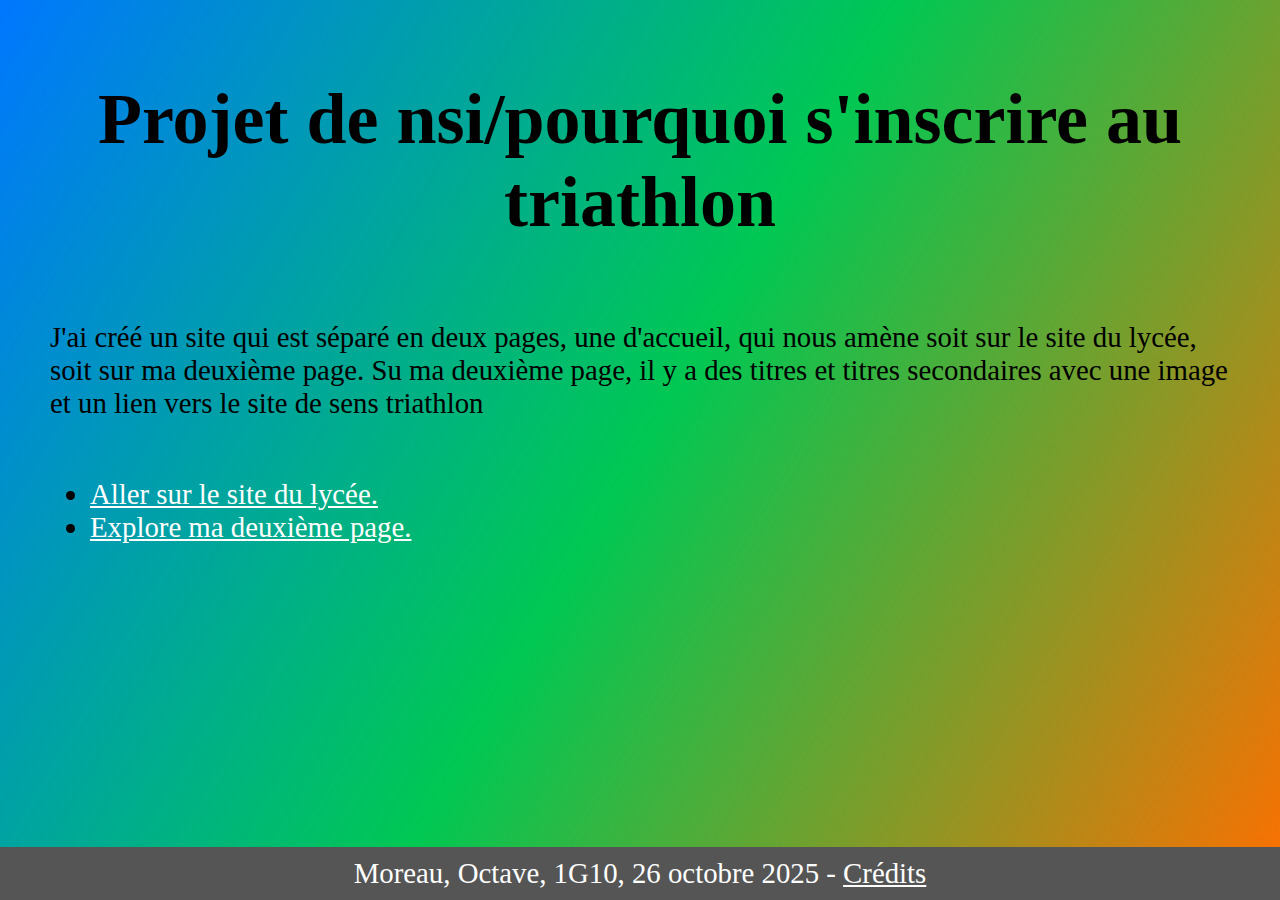
<file: NSI/index.html>
<!doctype html>
<html>
	<head>
		<meta charset="UTF-8">
   		<link rel="stylesheet" type="text/css" href="style.css" />
	</head>
	<body>
		<main>
        		<h1>Projet de nsi/pourquoi s'inscrire au triathlon</h1>
        		<p>
			J'ai créé un site qui est séparé en deux pages, une d'accueil, qui nous amène soit sur le site du lycée, soit sur ma deuxième page. Su ma deuxième page, il y a des titres et titres secondaires avec une image et un lien vers le site de sens triathlon
			</p>

        		<nav>
            			<ul>
                			<li><a href="https://lyc-janot-curie-sens.eclat-bfc.fr/">Aller sur le site du lycée.</a></li>
                			<li><a href="moreau_octave_triathlon.html">Explore ma deuxième page.</a></li>
           			 </ul>
        		</nav>
    		</main>
    		<footer>
        		Moreau, Octave, 1G10, 26 octobre 2025 - <a href="credits.html">Crédits</a>

    		</footer>
	</body>
</html>
</file>
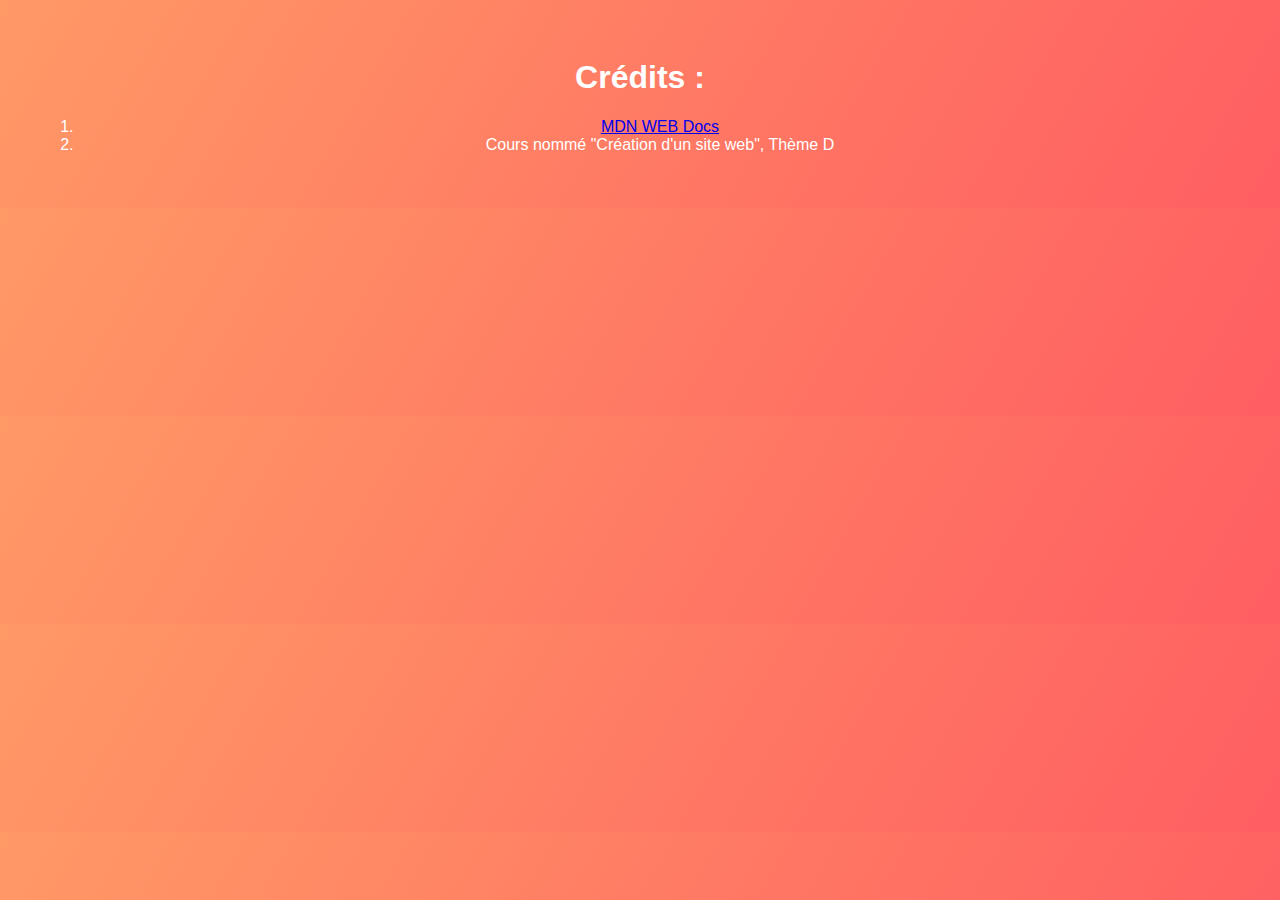
<file: credits.html>
<!doctype html>
<html>		
	<head>
		<meta charset="UTF-8">
		<link rel="stylesheet" type ="text/css" href="style.css" />
	</head>
	<body>
		<main>
			<h1> 
				Crédits : 
			</h1>
			<ol>
				<li><a href="https://developer.mozilla.org/fr/"> MDN WEB Docs </a></li>
				<li>Cours nommé "Création d'un site web", Thème D</li>
			</ol>
		</main>
	</body>

</html>
</file>
<file: NSI/style.css>
html, body {
    	height: 100%;
    	margin: 0;
	font-family: Verdana;
}

body {
    	display: flex;
    	flex-direction: column;
    	background: linear-gradient(120deg, #0077ff, #00c853, #ff6f00);
    	background-attachment: fixed;
    	font-size: 180%;
}

main {
    	flex: 1;
	padding-left: 50px;
	padding-right: 50px;
	padding-top: 30px;
	display: flex;
	flex-direction: column;
}

footer {
    	background: #555;
    	color: white;
    	text-align: center;
	padding: 10px 0;
}

h1 {
	text-align: center;
	font-size: 250%;
}

h2 {
	font-size: 150%;
}

.conteneur {
    	text-align: center;
	margin-top: auto;
}

a {
	color:white;
	text-decoration: underline;
}

a:hover {
	text-decoration: none;
}
</file>
<file: style.css>
body {
    font-family: Arial, sans-serif;
    text-align: center;
    background: linear-gradient(120deg, #ff9966, #ff5e62);
    color: white;
    padding: 30px;
}

section {
    margin-top: 40px;
}

/* Input et boutons */
input, button {
    padding: 10px 20px;
    margin: 5px;
    font-size: 16px;
    border-radius: 6px;
    border: none;
    cursor: pointer;
    transition: transform 0.1s, opacity 0.1s;
}

/* Effet au survol des boutons */
button:hover {
    transform: scale(1.05);
    opacity: 0.9;
}

/* Conteneur des questions */
.questionBlock {
    margin-bottom: 20px;
}

/* Boutons des réponses */
button {
    background-color: #ffffffcc; /* blanc translucide par défaut */
    color: black;
}

/* Leaderboard */
table {
    margin: auto;
    background: white;
    color: black;
    border-collapse: collapse;
    margin-top: 20px;
    min-width: 300px;
}

td, th {
    padding: 10px 15px;
    border: 1px solid black;
}

/* Mettre en évidence les 3 premiers scores */
tr:first-child {
    background-color: gold;
    font-weight: bold;
}
tr:nth-child(2) {
    background-color: silver;
    font-weight: bold;
}
tr:nth-child(3) {
    background-color: peru;
    font-weight: bold;
}
</file>
